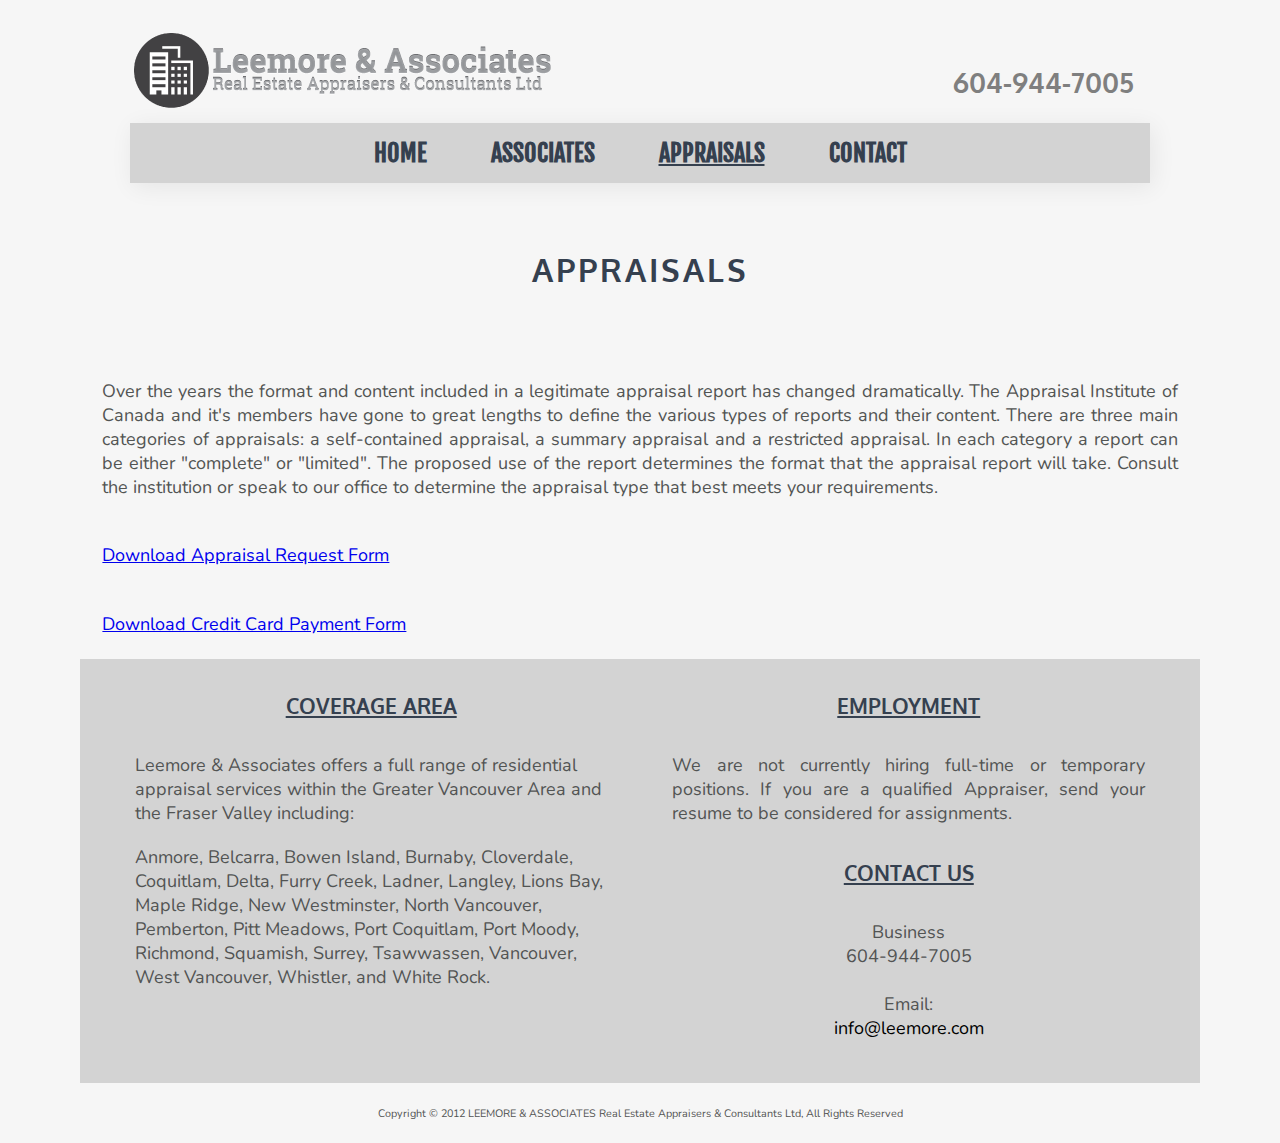
<file: appraisals.html>
<!DOCTYPE html>
<html lang="en">
	<head>
		<meta charset="utf-8">
		<meta http-equiv="X-UA-Compatible" content="IE=edge">
		<meta name="viewport" content="width=device-width, initial-scale=1">
		<title>Leemore and Associates</title>
		<link href="css/jquery.bxslider.css" rel="stylesheet" />
		<link href="style.css" rel="stylesheet">
		<link href="css/nav.css" rel="stylesheet">
	</head>
<body>
<!--- Start Wrapper --->
    <div id="wrapper"> 

<!--- Start Header--->        
        <header>
            <div id="callout">
                <h2>604-944-7005</h2>
            </div>
            <div id="logo">
                <a href="index.html"><img src="img/leemore_logo.png"></a>
            </div>      
        </header>
<!--- End Header --->
<div class="clearfix"></div>

<!--- Start Banner Wrapper --->
        <div id="banner-wrapper"> 

<!--- Start Nav--->
        <script src="js/jquery-1.11.2.min.js"></script>
        <script src="js/main.js"></script>
        <div class="nav-wrap">
            <nav class="navigatiion">
                <div class="nav" nav-menu-style="yoga">
                    <ul class="nav-menu">
                        <li class=""><a href="index.html">Home</a></li>
                        <li class=""><a href="people.html">Associates</a></li>
                        <li class="active"><a href="appraisals.html">Appraisals</a></li>
                        <li class=""><a href="contact.html">Contact</a></li>
                    </ul>
                </div>
            </nav>
        </div>             
<!---End Nav--->
        </div>
<!--- End Banner Wrapper --->
        
<div class="clearfix"></div>

<!---Start of left column/side bar--->
        <h1 class="page_heading">Appraisals</h1>
        <p>Over the years the format and content included in a legitimate appraisal report has changed dramatically. The Appraisal Institute of Canada and it's members have gone to great lengths to define the various types of reports and their content. There are three main categories of appraisals: a self-contained appraisal, a summary appraisal and a restricted appraisal. In each category a report can be either "complete" or "limited".

        The proposed use of the report determines the format that the appraisal report will take. Consult the institution or speak to our office to determine the appraisal type that best meets your requirements.</p>
        <p><a target="_blank" href="PDF/AppraisalRequestForm.pdf">Download Appraisal Request Form</a></p>
        <p><a target="_blank" href="PDF/CreditCardPaymentFillableForm.pdf">Download Credit Card Payment Form</a></p>
<!---End of left column/side bar--->
<div class="clearfix"></div>        
<!---Start Footer--->
        <footer>
 <!---           <section class="one-third">
                <h3>Contact Us</h3>
                <br>
                <p class="footercontact">
                    Business<br>
                    604-944-7005<br><br>
                    Email:<br>
                    info@leemore.com
                </p> 
            </section> --->
            <section class="one-half">
                <h3>Coverage Area</h3>
                <br>
                <p class="unjust">Leemore & Associates offers a full range of residential appraisal services within the Greater Vancouver Area and the Fraser Valley including:</p> 
                <p class="unjust">Anmore, Belcarra, Bowen Island, Burnaby, Cloverdale, Coquitlam, Delta, Furry Creek, Ladner, Langley, Lions Bay, Maple Ridge, New Westminster, North Vancouver, Pemberton, Pitt Meadows, Port Coquitlam, Port Moody, Richmond, Squamish, Surrey, Tsawwassen, Vancouver, West Vancouver, Whistler, and White Rock.</p>
            </section>
            <section class="one-half">
                <h3>Employment</h3>
                <br>
                <p>We are not currently hiring full-time or temporary positions. If you are a qualified Appraiser, send your resume to be considered for assignments.</p>
                <br>
                <h3>Contact Us</h3>
                <br>
                <p class="footercontact">
                    Business<br>
                    604-944-7005<br><br>
                    Email:<br>
                    <a href="mailto:Info@leemore.com">info@leemore.com</a>
                </p>
            </section>
        </footer>
<!---End Footer---> 
        <p class="footnote">Copyright © 2012 LEEMORE & ASSOCIATES Real Estate Appraisers & Consultants Ltd, All Rights Reserved</p>

    </div> <!--- End Wrapper --->
</body>
</html>
</file>
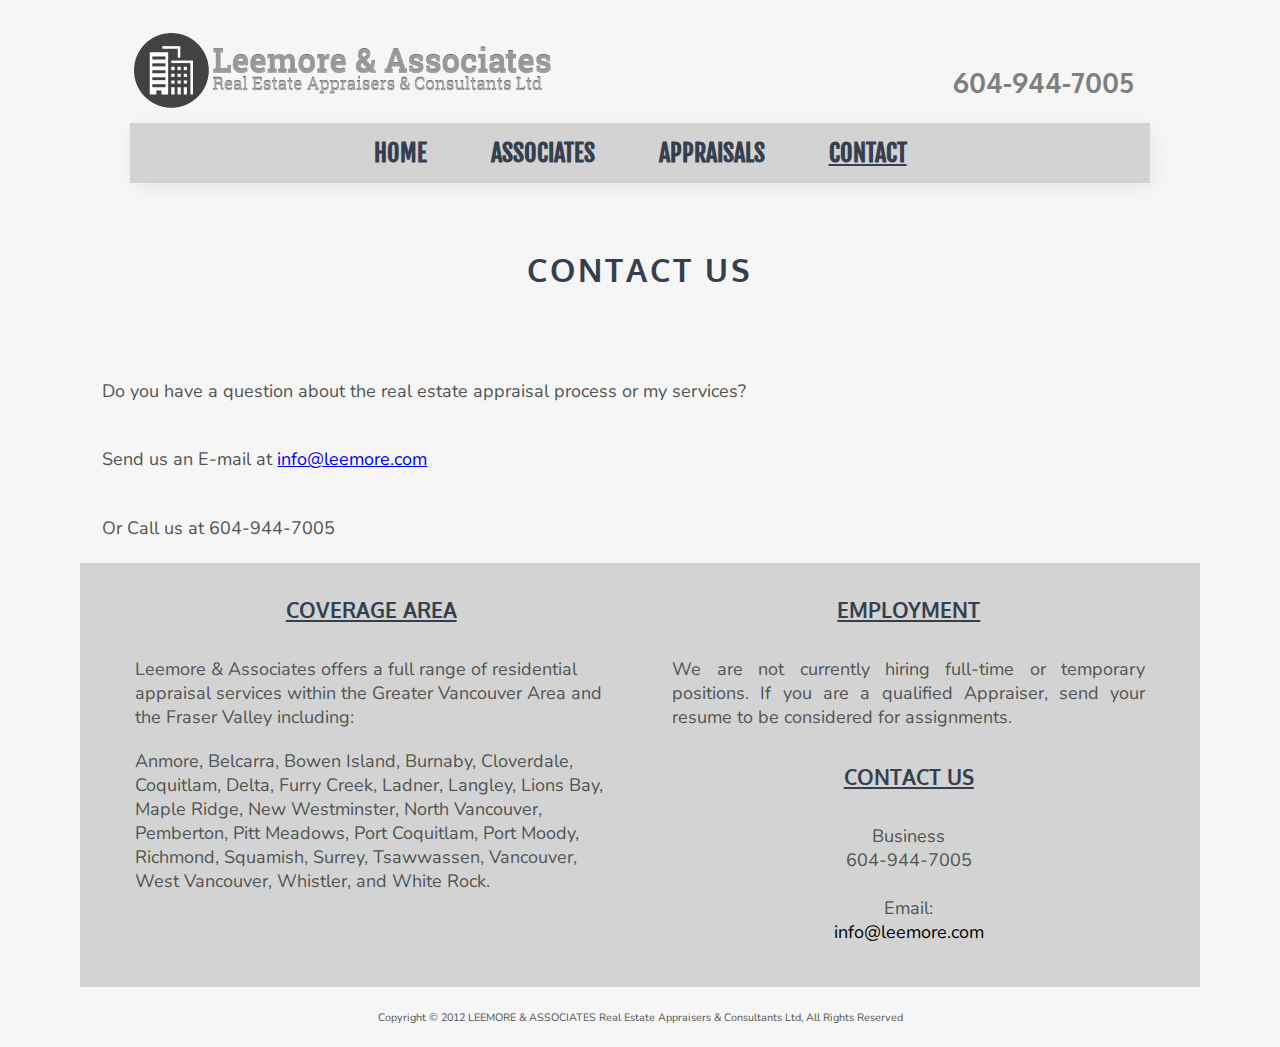
<file: contact.html>
<!DOCTYPE html>
<html lang="en">
	<head>
		<meta charset="utf-8">
		<meta http-equiv="X-UA-Compatible" content="IE=edge">
		<meta name="viewport" content="width=device-width, initial-scale=1">
		<title>Leemore and Associates</title>
		<link href="css/jquery.bxslider.css" rel="stylesheet" />
		<link href="style.css" rel="stylesheet">
		<link href="css/nav.css" rel="stylesheet">
	</head>
<body>
<!--- Start Wrapper --->
    <div id="wrapper"> 

<!--- Start Header--->        
        <header>
            <div id="callout">
                <h2>604-944-7005</h2>
            </div>
            <div id="logo">
                <a href="index.html"><img src="img/leemore_logo.png"></a>
            </div>      
        </header>
<!--- End Header --->
<div class="clearfix"></div>

<!--- Start Banner Wrapper --->
        <div id="banner-wrapper"> 

<!--- Start Nav--->
        <script src="js/jquery-1.11.2.min.js"></script>
        <script src="js/main.js"></script>
        <div class="nav-wrap">
            <nav class="navigatiion">
                <div class="nav" nav-menu-style="yoga">
                    <ul class="nav-menu">
                        <li class=""><a href="index.html">Home</a></li>
                        <li class=""><a href="people.html">Associates</a></li>
                        <li class=""><a href="appraisals.html">Appraisals</a></li>
                        <li class="active"><a href="#">Contact</a></li>
                    </ul>
                </div>
            </nav>
        </div>             
<!---End Nav--->
        </div>
<!--- End Banner Wrapper --->
        
<div class="clearfix"></div>

<!---Start of left column/side bar--->
        <h1 class="page_heading">Contact US</h1>
        <section class="middle">
            <p class="middle">Do you have a question about the real estate appraisal process or my services?</p>
            <p class="middle">Send us an E-mail at <a href="mailto:Info@leemore.com">info@leemore.com</a> </p>
            <p class="middle">Or Call us at 604-944-7005</p>
        </section>
<!---End of left column/side bar--->
<div class="clearfix"></div>        
<!---Start Footer--->
        <footer>
 <!---           <section class="one-third">
                <h3>Contact Us</h3>
                <br>
                <p class="footercontact">
                    Business<br>
                    604-944-7005<br><br>
                    Email:<br>
                    info@leemore.com
                </p> 
            </section> --->
            <section class="one-half">
                <h3>Coverage Area</h3>
                <br>
                <p class="unjust">Leemore & Associates offers a full range of residential appraisal services within the Greater Vancouver Area and the Fraser Valley including:</p> 
                <p class="unjust">Anmore, Belcarra, Bowen Island, Burnaby, Cloverdale, Coquitlam, Delta, Furry Creek, Ladner, Langley, Lions Bay, Maple Ridge, New Westminster, North Vancouver, Pemberton, Pitt Meadows, Port Coquitlam, Port Moody, Richmond, Squamish, Surrey, Tsawwassen, Vancouver, West Vancouver, Whistler, and White Rock.</p>
            </section>
            <section class="one-half">
                <h3>Employment</h3>
                <br>
                <p>We are not currently hiring full-time or temporary positions. If you are a qualified Appraiser, send your resume to be considered for assignments.</p>
                <br>
                <h3>Contact Us</h3>
                <br>
                <p class="footercontact">
                    Business<br>
                    604-944-7005<br><br>
                    Email:<br>
                    <a href="mailto:Info@leemore.com">info@leemore.com</a>
                </p>
            </section>
        </footer>
<!---End Footer---> 
        <p class="footnote">Copyright © 2012 LEEMORE & ASSOCIATES Real Estate Appraisers & Consultants Ltd, All Rights Reserved</p>

    </div> <!--- End Wrapper --->
</body>
</html>
</file>
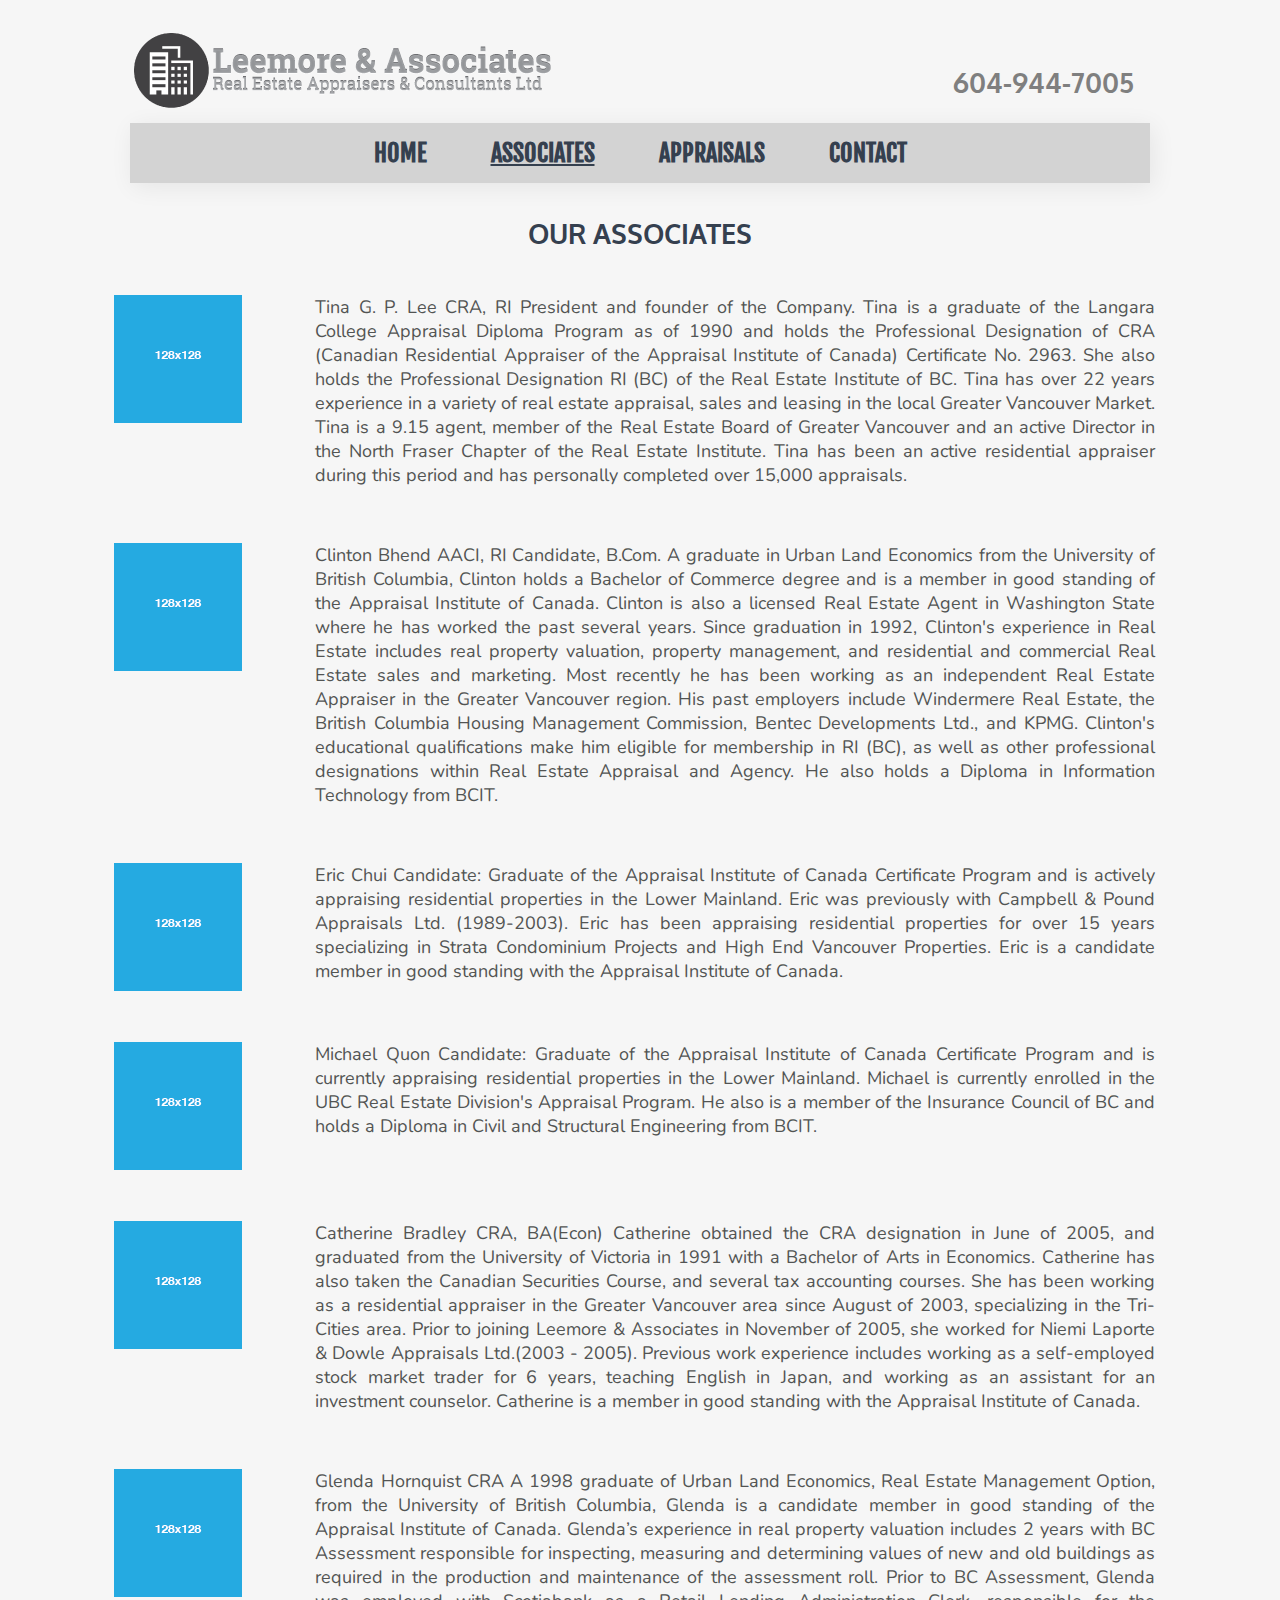
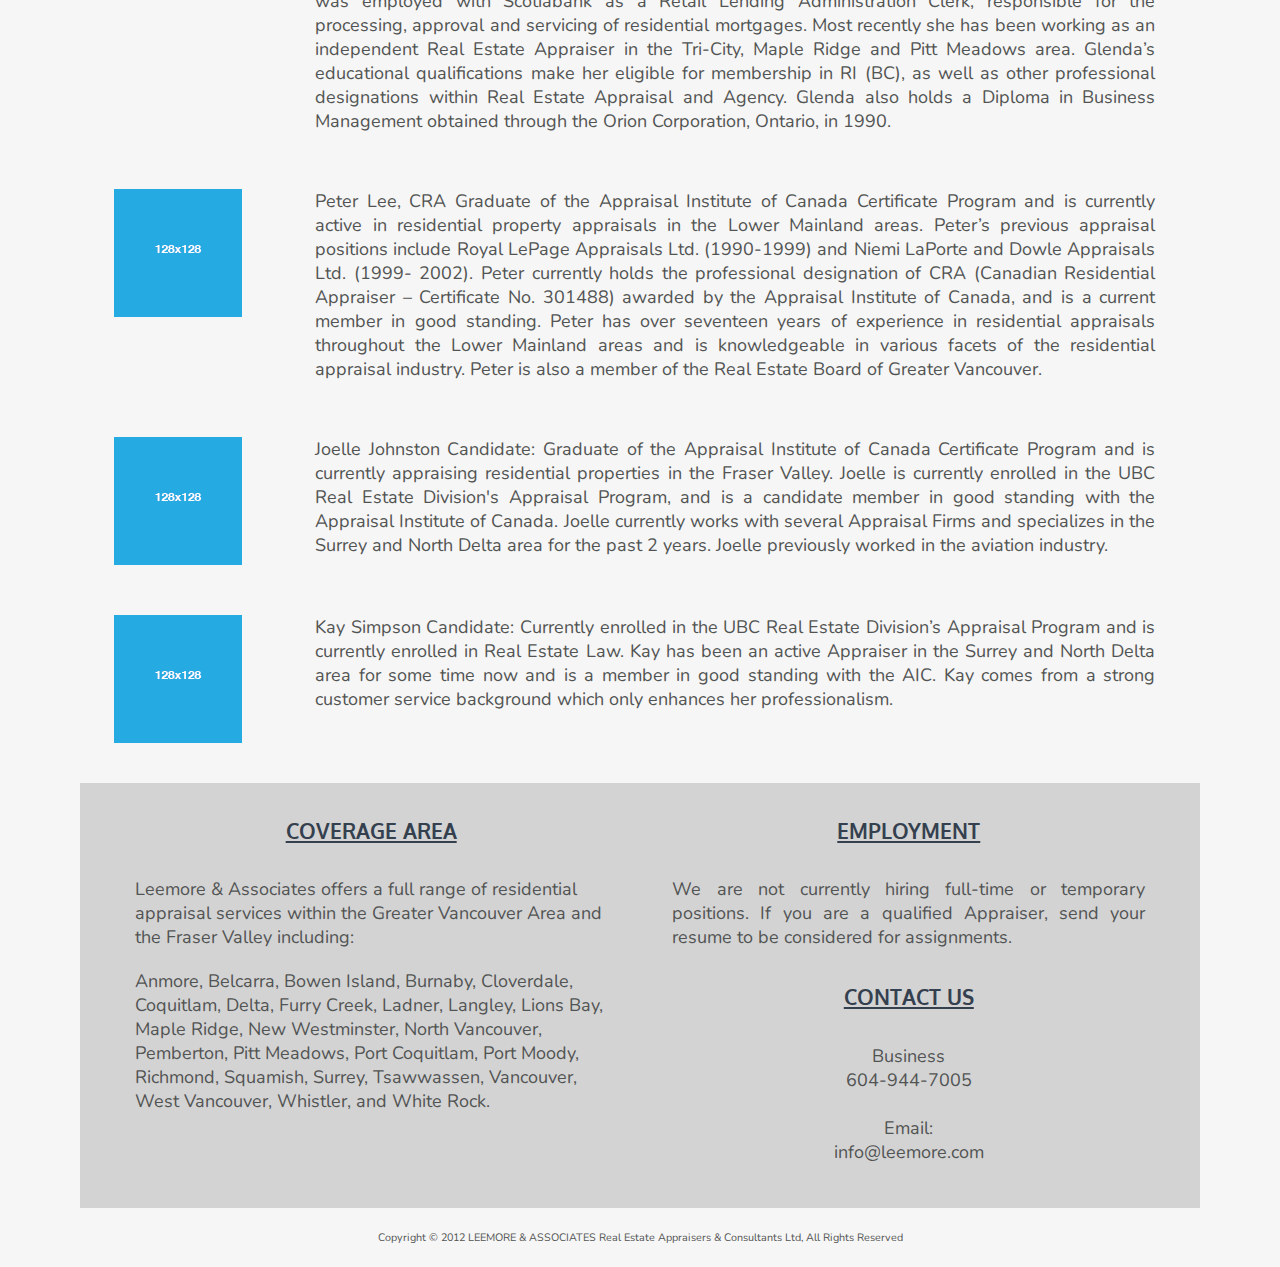
<file: people.html>
<!DOCTYPE html>
<html lang="en">
	<head>
		<meta charset="utf-8">
		<meta http-equiv="X-UA-Compatible" content="IE=edge">
		<meta name="viewport" content="width=device-width, initial-scale=1">
		<title>Leemore and Associates</title>
		<link href="css/jquery.bxslider.css" rel="stylesheet" />
		<link href="style.css" rel="stylesheet">
		<link href="css/nav.css" rel="stylesheet">
	</head>
<body>
<!--- Start Wrapper --->
    <div id="wrapper"> 

<!--- Start Header--->        
        <header>
            <div id="callout">
                <h2>604-944-7005</h2>
            </div>
            <div id="logo">
                <a href="index.html"><img src="img/leemore_logo.png"></a>
            </div>      
        </header>
<!--- End Header --->
<div class="clearfix"></div>

<!--- Start Banner Wrapper --->
        <div id="banner-wrapper"> 

<!--- Start Nav--->
        <script src="js/jquery-1.11.2.min.js"></script>
        <script src="js/main.js"></script>
        <div class="nav-wrap">
            <nav class="navigatiion">
                <div class="nav" nav-menu-style="yoga">
                    <ul class="nav-menu">
                        <li class=""><a href="index.html">Home</a></li>
                        <li class="active"><a href="#">Associates</a></li>
                        <li class=""><a href="#">Appraisals</a></li>
                        <li class=""><a href="#">Contact</a></li>
                    </ul>
                </div>
            </nav>
        </div>             
<!---End Nav--->
        </div>
<!--- End Banner --->
        
<div class="clearfix"></div>

<!---Start of left column/side bar--->
        <h2 class="page_heading">Our Associates</h2>
        <section id="associate">
            <div class="left_side"><img src="img/headshot.png"></div>
            <p class="right_side">Tina G. P. Lee CRA, RI President and founder of the Company. Tina is a graduate of the Langara College Appraisal Diploma Program as of 1990 and holds the Professional Designation of CRA (Canadian Residential Appraiser of the Appraisal Institute of Canada) Certificate No. 2963. She also holds the Professional Designation RI (BC) of the Real Estate Institute of BC. Tina has over 22 years experience in a variety of real estate appraisal, sales and leasing in the local Greater Vancouver Market. Tina is a 9.15 agent, member of the Real Estate Board of Greater Vancouver and an active Director in the North Fraser Chapter of the Real Estate Institute. Tina has been an active residential appraiser during this period and has personally completed over 15,000 appraisals.</p>
        </section>
        <section id="associate">
            <div class="left_side"><img src="img/headshot.png"></div>
            <p class="right_side">Clinton Bhend AACI, RI Candidate, B.Com. A graduate in Urban Land Economics from the University of British Columbia, Clinton holds a Bachelor of Commerce degree and is a member in good standing of the Appraisal Institute of Canada. Clinton is also a licensed Real Estate Agent in Washington State where he has worked the past several years. Since graduation in 1992, Clinton's experience in Real Estate includes real property valuation, property management, and residential and commercial Real Estate sales and marketing. Most recently he has been working as an independent Real Estate Appraiser in the Greater Vancouver region. His past employers include Windermere Real Estate, the British Columbia Housing Management Commission, Bentec Developments Ltd., and KPMG. Clinton's educational qualifications make him eligible for membership in RI (BC), as well as other professional designations within Real Estate Appraisal and Agency. He also holds a Diploma in Information Technology from BCIT.</p>
        </section>
        <section id="associate">
            <div class="left_side"><img src="img/headshot.png"></div>
            <p class="right_side">Eric Chui Candidate: Graduate of the Appraisal Institute of Canada Certificate Program and is actively appraising residential properties in the Lower Mainland. Eric was previously with Campbell & Pound Appraisals Ltd. (1989-2003). Eric has been appraising residential properties for over 15 years specializing in Strata Condominium Projects and High End Vancouver Properties. Eric is a candidate member in good standing with the Appraisal Institute of Canada.</p>
        </section>
        <section id="associate">
            <div class="left_side"><img src="img/headshot.png"></div>
            <p class="right_side">Michael Quon Candidate: Graduate of the Appraisal Institute of Canada Certificate Program and is currently appraising residential properties in the Lower Mainland. Michael is currently enrolled in the UBC Real Estate Division's Appraisal Program. He also is a member of the Insurance Council of BC and holds a Diploma in Civil and Structural Engineering from BCIT.</p>
        </section>
                <section id="associate">
            <div class="left_side"><img src="img/headshot.png"></div>
            <p class="right_side">Catherine Bradley CRA, BA(Econ) Catherine obtained the CRA designation in June of 2005, and graduated from the University of Victoria in 1991 with a Bachelor of Arts in Economics. Catherine has also taken the Canadian Securities Course, and several tax accounting courses. She has been working as a residential appraiser in the Greater Vancouver area since August of 2003, specializing in the Tri-Cities area. Prior to joining Leemore & Associates in November of 2005, she worked for Niemi Laporte & Dowle Appraisals Ltd.(2003 - 2005). Previous work experience includes working as a self-employed stock market trader for 6 years, teaching English in Japan, and working as an assistant for an investment counselor. Catherine is a member in good standing with the Appraisal Institute of Canada.</p>
        </section>
        <section id="associate">
            <div class="left_side"><img src="img/headshot.png"></div>
            <p class="right_side">Glenda Hornquist CRA A 1998 graduate of Urban Land Economics, Real Estate Management Option, from the University of British Columbia, Glenda is a candidate member in good standing of the Appraisal Institute of Canada. Glenda’s experience in real property valuation includes 2 years with BC Assessment responsible for inspecting, measuring and determining values of new and old buildings as required in the production and maintenance of the assessment roll. Prior to BC Assessment, Glenda was employed with Scotiabank as a Retail Lending Administration Clerk, responsible for the processing, approval and servicing of residential mortgages. Most recently she has been working as an independent Real Estate Appraiser in the Tri-City, Maple Ridge and Pitt Meadows area. Glenda’s educational qualifications make her eligible for membership in RI (BC), as well as other professional designations within Real Estate Appraisal and Agency. Glenda also holds a Diploma in Business Management obtained through the Orion Corporation, Ontario, in 1990.</p>
        </section>
        <section id="associate">
            <div class="left_side"><img src="img/headshot.png"></div>
            <p class="right_side">Peter Lee, CRA Graduate of the Appraisal Institute of Canada Certificate Program and is currently active in residential property appraisals in the Lower Mainland areas. Peter’s previous appraisal positions include Royal LePage Appraisals Ltd. (1990-1999) and Niemi LaPorte and Dowle Appraisals Ltd. (1999- 2002). Peter currently holds the professional designation of CRA (Canadian Residential Appraiser – Certificate No. 301488) awarded by the Appraisal Institute of Canada, and is a current member in good standing. Peter has over seventeen years of experience in residential appraisals throughout the Lower Mainland areas and is knowledgeable in various facets of the residential appraisal industry. Peter is also a member of the Real Estate Board of Greater Vancouver.</p>
        </section>
        <section id="associate">
            <div class="left_side"><img src="img/headshot.png"></div>
            <p class="right_side">Joelle Johnston Candidate: Graduate of the Appraisal Institute of Canada Certificate Program and is currently appraising residential properties in the Fraser Valley. Joelle is currently enrolled in the UBC Real Estate Division's Appraisal Program, and is a candidate member in good standing with the Appraisal Institute of Canada. Joelle currently works with several Appraisal Firms and specializes in the Surrey and North Delta area for the past 2 years. Joelle previously worked in the aviation industry.</p>
        </section>
        <section id="associate">
            <div class="left_side"><img src="img/headshot.png"></div>
            <p class="right_side">Kay Simpson Candidate: Currently enrolled in the UBC Real Estate Division’s Appraisal Program and is currently enrolled in Real Estate Law. Kay has been an active Appraiser in the Surrey and North Delta area for some time now and is a member in good standing with the AIC. Kay comes from a strong customer service background which only enhances her professionalism.</p>
        </section>
<!---End of left column/side bar--->
<div class="clearfix"></div>        
<!---Start Footer--->
        <footer>
 <!---           <section class="one-third">
                <h3>Contact Us</h3>
                <br>
                <p class="footercontact">
                    Business<br>
                    604-944-7005<br><br>
                    Email:<br>
                    info@leemore.com
                </p> 
            </section> --->
            <section class="one-half">
                <h3>Coverage Area</h3>
                <br>
                <p class="unjust">Leemore & Associates offers a full range of residential appraisal services within the Greater Vancouver Area and the Fraser Valley including:</p> 
                <p class="unjust">Anmore, Belcarra, Bowen Island, Burnaby, Cloverdale, Coquitlam, Delta, Furry Creek, Ladner, Langley, Lions Bay, Maple Ridge, New Westminster, North Vancouver, Pemberton, Pitt Meadows, Port Coquitlam, Port Moody, Richmond, Squamish, Surrey, Tsawwassen, Vancouver, West Vancouver, Whistler, and White Rock.</p>
            </section>
            <section class="one-half">
                <h3>Employment</h3>
                <br>
                <p>We are not currently hiring full-time or temporary positions. If you are a qualified Appraiser, send your resume to be considered for assignments.</p>
                <br>
                <h3>Contact Us</h3>
                <br>
                <p class="footercontact">
                    Business<br>
                    604-944-7005<br><br>
                    Email:<br>
                    info@leemore.com
                </p>
            </section>
        </footer>
<!---End Footer---> 
        <p class="footnote">Copyright © 2012 LEEMORE & ASSOCIATES Real Estate Appraisers & Consultants Ltd, All Rights Reserved</p>

    </div> <!--- End Wrapper --->
</body>
</html>
</file>
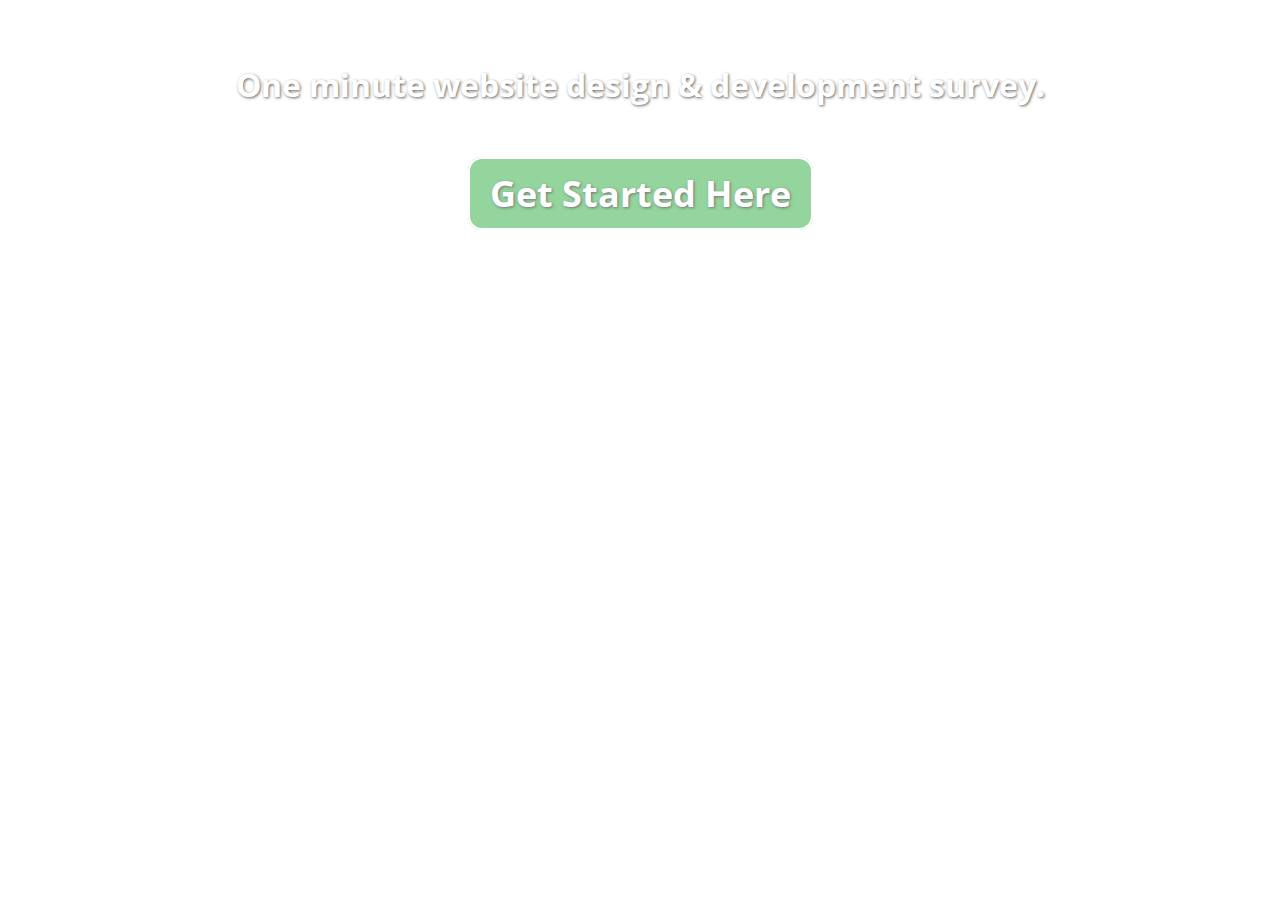
<file: survey.html>
<!DOCTYPE html>
<html lang="en">
	<head>
		<meta charset="utf-8">
		<meta http-equiv="X-UA-Compatible" content="IE=edge">
		<meta name="viewport" content="width=device-width, initial-scale=1">
		<title>Web Design &amp; Development Survey</title>
		<link href="https://fonts.googleapis.com/css?family=Open+Sans" rel="stylesheet">
		<style>
			body {
				background: url(https://www.w3newbie.com/wp-content/uploads/light-background.png);
			}
			h1 {
				margin: 5% 0 2% 0;
				color: #FFF;
				font-size: 32px;
				text-align: center;
				font-family: 'Open Sans', sans-serif;
				text-shadow: 1px 1px 3px #666666;
			}
			.button a {
  				border-radius: 14px;
  				text-shadow: 1px 1px 3px #666666;
  				font-family: 'Open Sans', sans-serif;
  				color: #ffffff;
  				font-size: 36px;
 				background: #88D193;
  				padding: 10px 20px 10px 20px;
  				border: solid #ffffff 2px;
  				text-decoration: none;
  				cursor: pointer;
  				opacity: .9;
			}

			.button:hover a {
  				background: #59C379;
  				text-decoration: none;
  				opacity: .6;
			}
		</style>
	</head>
<body>
	<div id="wrapper">
		<h1>One minute website design &amp; development survey.</h1>
		<h1 class="button"><a href="https://www.w3newbie.com/survey/" target="_blank">Get Started Here</a></h1>
	</div>
</body>
</html>
</file>
<file: style.css>
@import url(http://fonts.googleapis.com/css?family=Nunito); /*--- CHANGE Body Font --*/
@import url(http://fonts.googleapis.com/css?family=Oxygen); /*--- CHANGE Heading Font--*/
@import url(http://fonts.googleapis.com/css?family=Fjalla+One); /*--- CHANGE Navigation Font --*/

*{
    margin: 0;
    padding: 0;
}
body{
    background-color:#f6f6f6;
    font-family: 'Nunito', sans-serif;
    font-size: 18px;
}
h1{
    font-family: 'Oxygen', sans-serif;
    text-align: center;
    font-size: 175%;
    color: #35404f;
    text-transform: uppercase;
    letter-spacing: 3px;
    padding: 3% 0;
}
h2, h3, h4{
    font-family: 'Oxygen', sans-serif;
    text-align: center;
    color: #35404f;
    text-transform: uppercase;
    letter-spacing: 1%;
}
.page_heading{
    font-weight: 600;
    margin-bottom: 3%;
}
p{
    padding: 2%;
    color: #525453;
    text-align: justify;
}
.unjust{
    text-align: left;
}
img{
    max-width: 100%;
    height: auto;
}
#wrapper{
    margin: 0 auto;
    max-width: 1120px;
}
.clearfix{
    clear: both;   
}
header{
    width: 97%;
}
#logo{
    float: left;
    margin: 3% 0 0 5%;
}
#callout{
    float: right;
    margin: 6% 3% 2% 0;
}
#callout h2 {
    text-align: right;
    color: #7f7f7f;
}
#banner-wrapper{
    max-width: 1020px;
    margin: 0 auto;
    padding-bottom: 3%;
}
.slider1 img{
    width: 100%;
}
.bx-prev, .bx-next{
    display: none;
}
.one-third{
    width: 28%;
    float: left;
    margin: 2% 0 3% 4%;
}
.chart{
    padding: 0 7%;
}
h2.welcome{
    margin-top: 4%;
}
.left-col{
    width: 60%;
    float: left;
    margin:4% 0 4% 4%; 
}
.right-col{
    width: 60%;
    float: right;
    margin: 4% 4% 4% 0;
}
#associate{
    width: 100%;
    overflow: auto;
    margin-bottom: 3%;
}
.left_side{
    width: 15%;
    height: auto;
    float: left;
    margin: 1% 0 0 3%;
    
}
.right_side{
    width: 75%;
    float: right;
    margin: 0 3% 0 0;
    padding: 1%;
    
}
.sidebar{
    width: 26%;
    float: right;
    margin: 4%;
}
.left_sidebar{
    width: 26%;
    float: left;
    margin: 4%;
}
.sidebar img {
    opacity: .7;
}
footer{
    background: #d3d3d3;
    width: 100%;
    padding-top: 1%;
    overflow: auto;
}
.one-half{
    width: 44%;
    float: left;
    margin: 2% 0 3% 4%;
}
h3.extralink{
    text-decoration: none;
    margin-bottom: 4%;
}
footer a{
    text-decoration: none;
    color: black;
}
footer a:hover{
    color: azure;
}
footer h3{
    text-decoration: underline;
}
.footercontact{
    text-align: center;
}
.footnote{
    text-align: center;
    font-size: 60%;
}

/*-------------Media Queries!--------------------*/

@media screen and (max-width: 769px){
    #wrapper{
        margin-top:-1%;
    }
    #callout{
        width: 100%;
        margin: 3% 0 2% 0;
    }
    .one-third{
        width: 100%;
        margin: 4% 0;
    }
    h1{
        font-size: 125%;
        letter-spacing: 2px;
    }
    h2.welcome{
        font-size: 120%;
    }
    .left-col{
        width: 100%;
        margin:0 0 3% 0; 
    }
    .sidebar{
        width: 100%;
        margin: 0;
    }
    .sidebar img {
        opacity: 1;
    }
    .one-half{
        width: 100%;
        margin: 0;
    }
    img{
        width: 100%;
    }
    .left_side{
        display: none;
    }
    .right_side{
        width: 98%;
        float: left
    }
}
</file>
<file: css/nav.css>
nav{box-shadow:3px 4px 24px 0 rgba(0,0,0,.07);margin-top:2px;background:#d3d3d3;font-family:'Fjalla One',sans-serif}.nav ul{width:100%;overflow:hidden;list-style:none}.nav-button:hover{cursor:pointer}.navigation{clear:both;width:100%;position:relative}.nav a{color:#35404f;text-transform:uppercase;text-decoration:none}body .nav .nav-menu li a{display:inline-block;padding:15px 25px;color:#35404f;font-size:24px;font-weight:700}.nav.yoga .nav-menu li.active a{color:#35404f;text-decoration:underline}.nav.yoga .nav-menu li a:hover{color:#35404f;text-decoration:underline}.nav.yoga .nav-toggled{min-height:36px;border-radius:6px}.nav.yoga .nav-toggled-controls{display:block;height:36px;color:#35404f;text-align:left;position:relative}.nav.yoga .nav-toggled-title{position:relative;top:9px;left:15px;font-size:16px}.nav.yoga .nav-button{display:block;position:absolute;right:15px;top:8px}.nav.yoga .nav-button span{display:block;margin-top:4px;height:2px;background:#35404f;width:24px}.nav-toggled-controls{border-bottom:0 solid #35404f}.nav.yoga .nav-toggled ul li a{display:block;width:100%;background-color:#d3d3d3;text-align:left;padding:10px 0 10px 15px;border-bottom:1px solid #444;text-align:center;font-size:16px;-webkit-box-sizing:border-box;-moz-box-sizing:border-box;box-sizing:border-box}.nav.yoga .nav-toggled ul li a:active{background-color:#d3d3d3;color:#35404f;border-top:1px solid #35404f}.nav.yoga .nav-toggled ul li a:hover{background:#d3d3d3;text-decoration:none;color:#35404f;border-bottom:1px solid #f5f5f5}.nav.yoga .nav-toggled ul li{position:relative}.toggle-sm:after{position:absolute;right:15px;top:10px;font-size:18px;line-height:25px}.nav .nav-menu{text-align:center;overflow:visible;min-height:56px}.nav .nav-menu li{display:inline-block;padding:0;margin:0!important;position:relative}.nav-button:hover{cursor:pointer}.nav .nav-toggled ul{display:none;margin:0;padding:0}.nav ul{overflow:visible}body .nav .nav-menu li a{padding:15px 30px}
</file>
